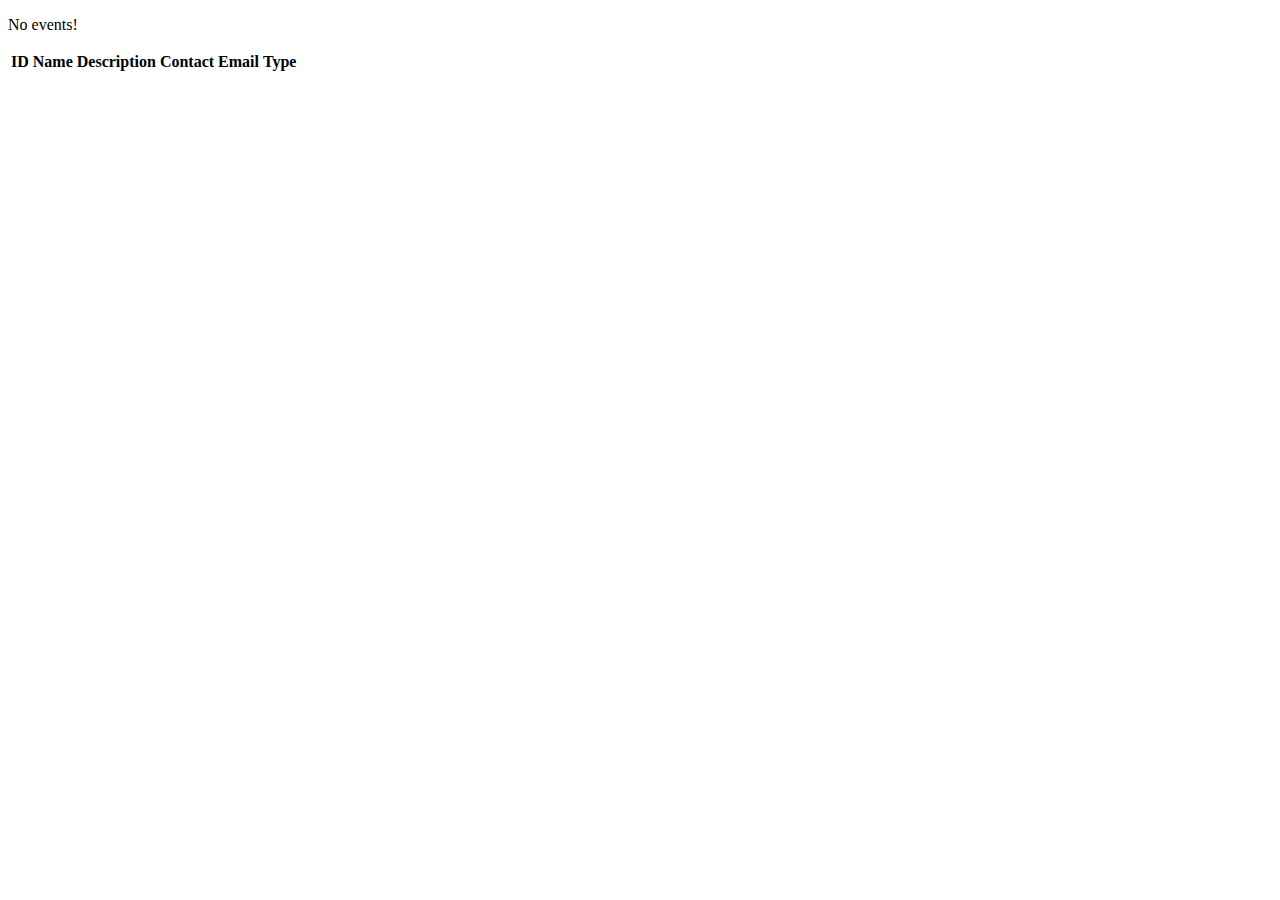
<file: src/main/resources/templates/events/index.html>
<!DOCTYPE html>
<html lang="en" xmlns:th="http://www.thymeleaf.org/">
<head th:replace="fragments :: head"></head>
<body class="container">

<nav th:replace="fragments :: navigation"></nav>

<p th:unless="${events} and ${events.size()}">No events!</p>

<table class="table table-striped">
    <thead>
        <tr>
            <th>ID</th>
            <th>Name</th>
            <th>Description</th>
            <th>Contact Email</th>
            <th>Type</th>
        </tr>
    </thead>
    <tr th:each="event : ${events}">
        <td th:text="${event.id}"></td>
        <td th:text="${event.name}"></td>
        <td th:text="${event.description}"></td>
        <td th:text="${event.contactEmail}"></td>
        <td th:text="${event.type.displayName}"></td>
    </tr>
</table>
</body>
</html>
</file>
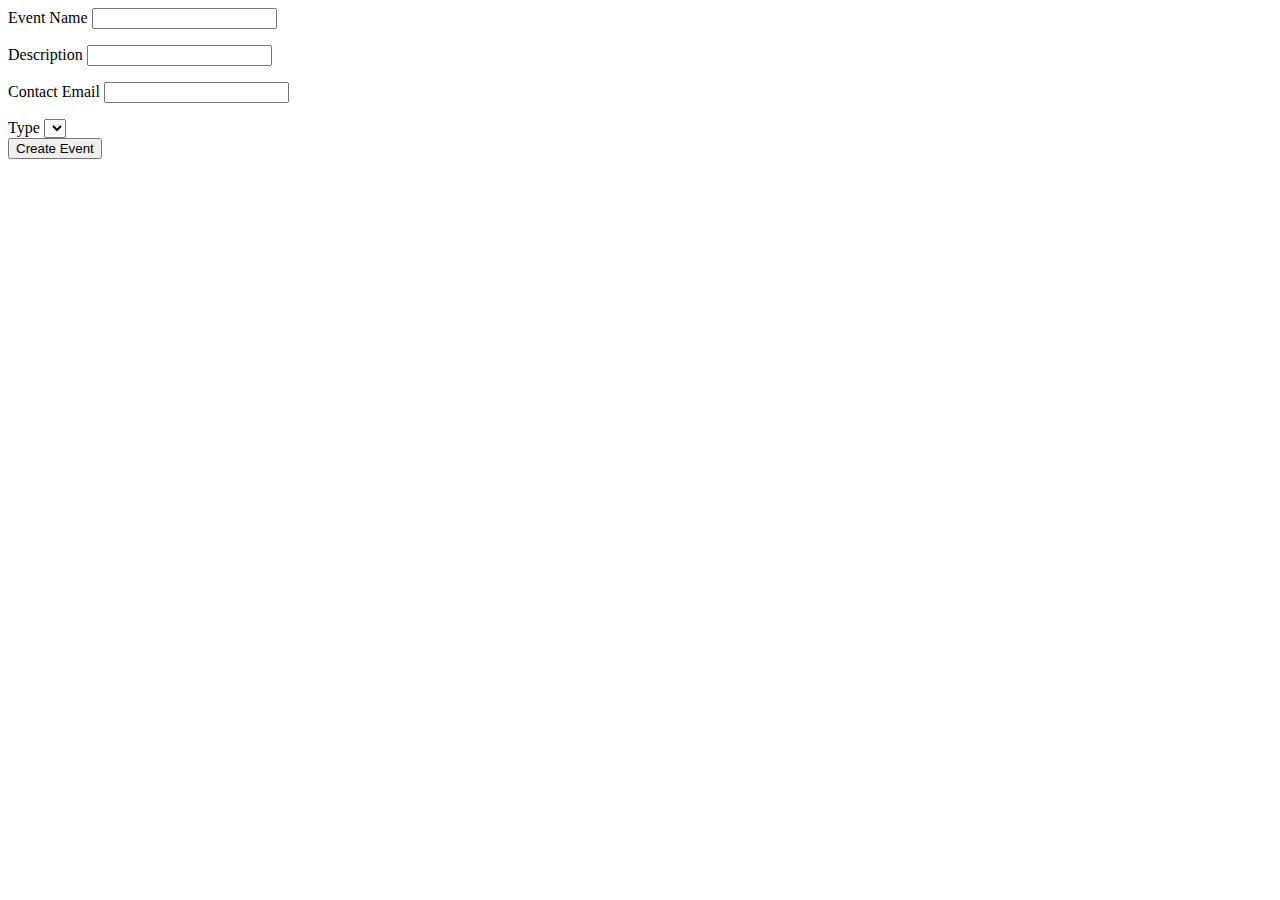
<file: src/main/resources/templates/events/create.html>
<!DOCTYPE html>
<html lang="en" xmlns:th="http://www.thymeleaf.org/">
<head th:replace="fragments :: head"></head>
<body class="container">

<nav th:replace="fragments :: navigation"></nav>

<form method="post" action="/events/create">
    <div class="form-group">
        <label>Event Name
            <input th:field="${event.name}" class="form-control"/>
        </label>
        <p class="error" th:errors="${event.name}"></p>
    </div>
    <div class="form-group">
        <label>Description
            <input th:field="${event.description}" class="form-control"/>
        </label>
        <p class="error" th:errors="${event.description}"></p>
    </div>
    <div class="form-group">
        <label>Contact Email
            <input th:field="${event.contactEmail}" class="form-control"/>
        </label>
        <p class="error" th:errors="${event.contactEmail}"></p>
    </div>
    <div class="form-group">
        <label>Type
        <select th:field="${event.type}">
            <option th:each="type : ${types}"
                    th:value="${type}"
                    th:text="${type.displayName}">
            </option>
        </select>
        </label>
    </div>
    <div class="form-group">
        <input type="submit" value="Create Event" class="btn btn-success"/>
    </div>
</form>

</body>
</html>
</file>
